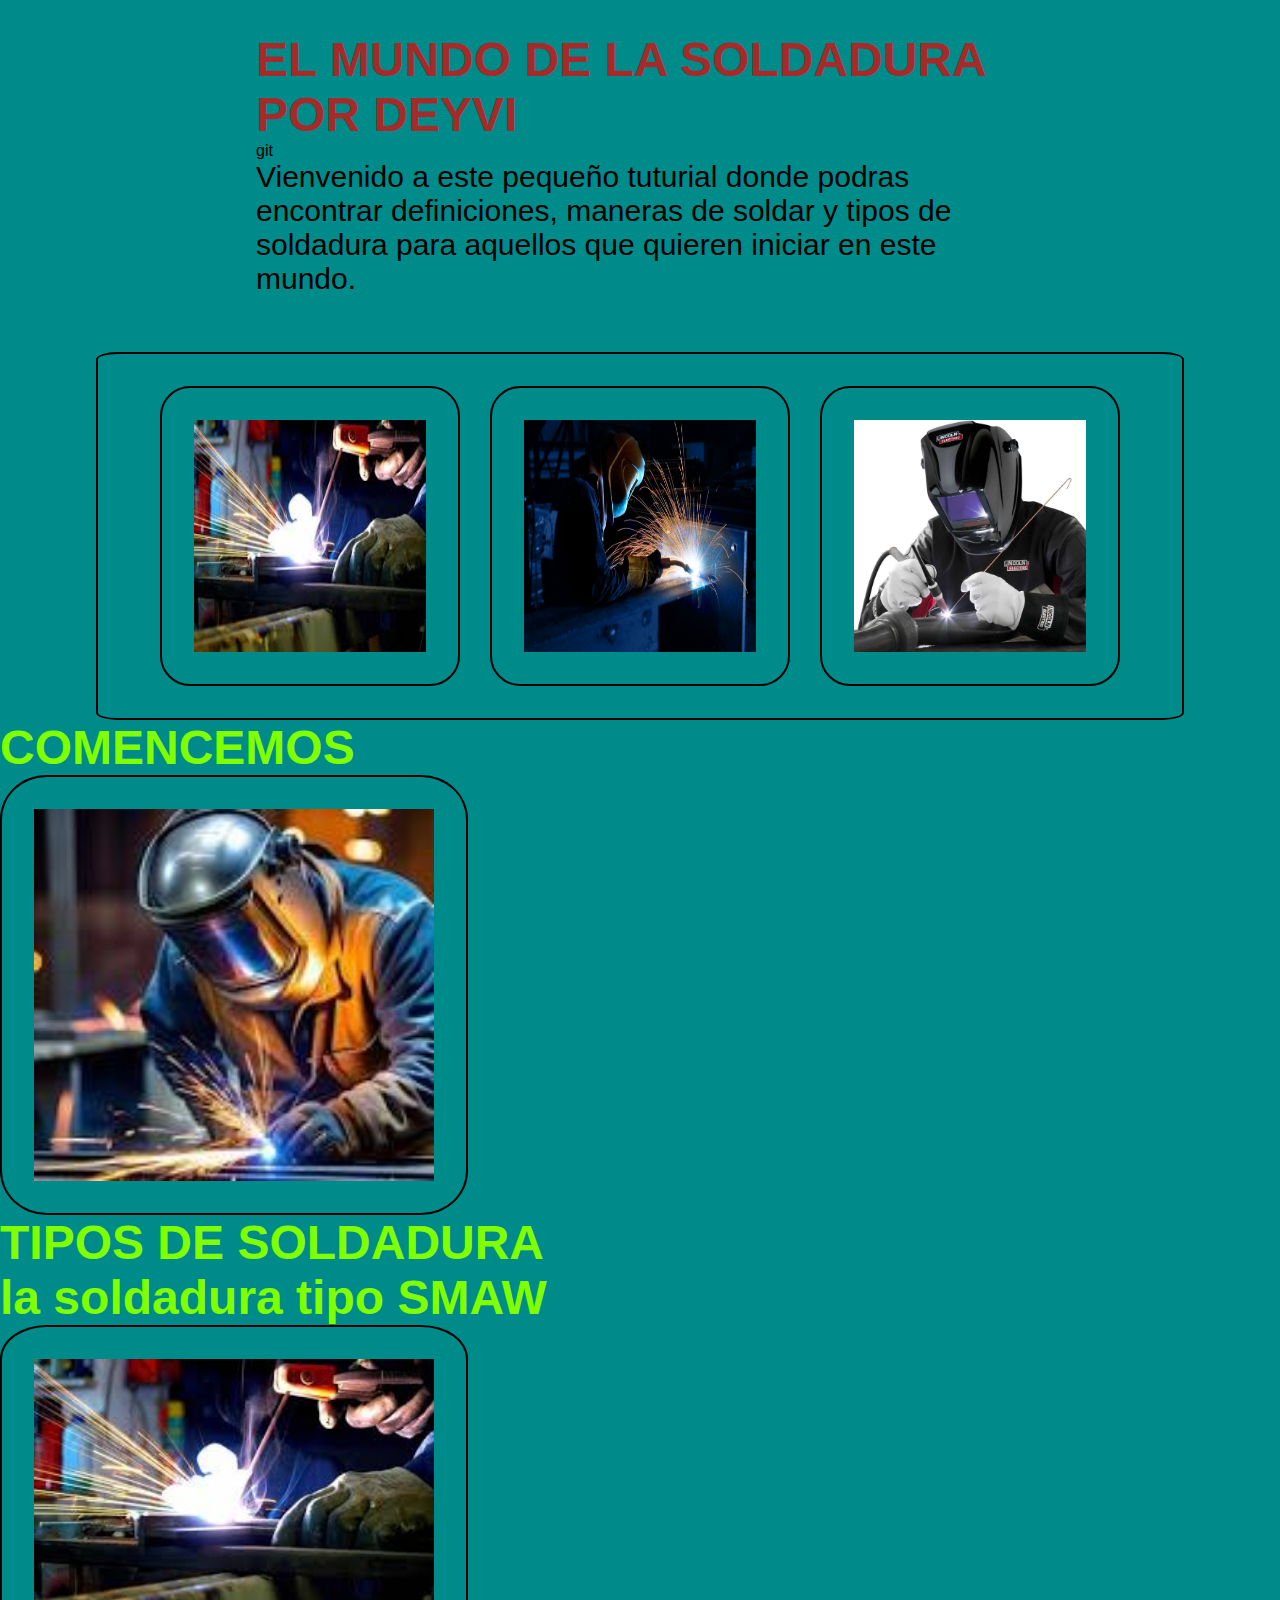
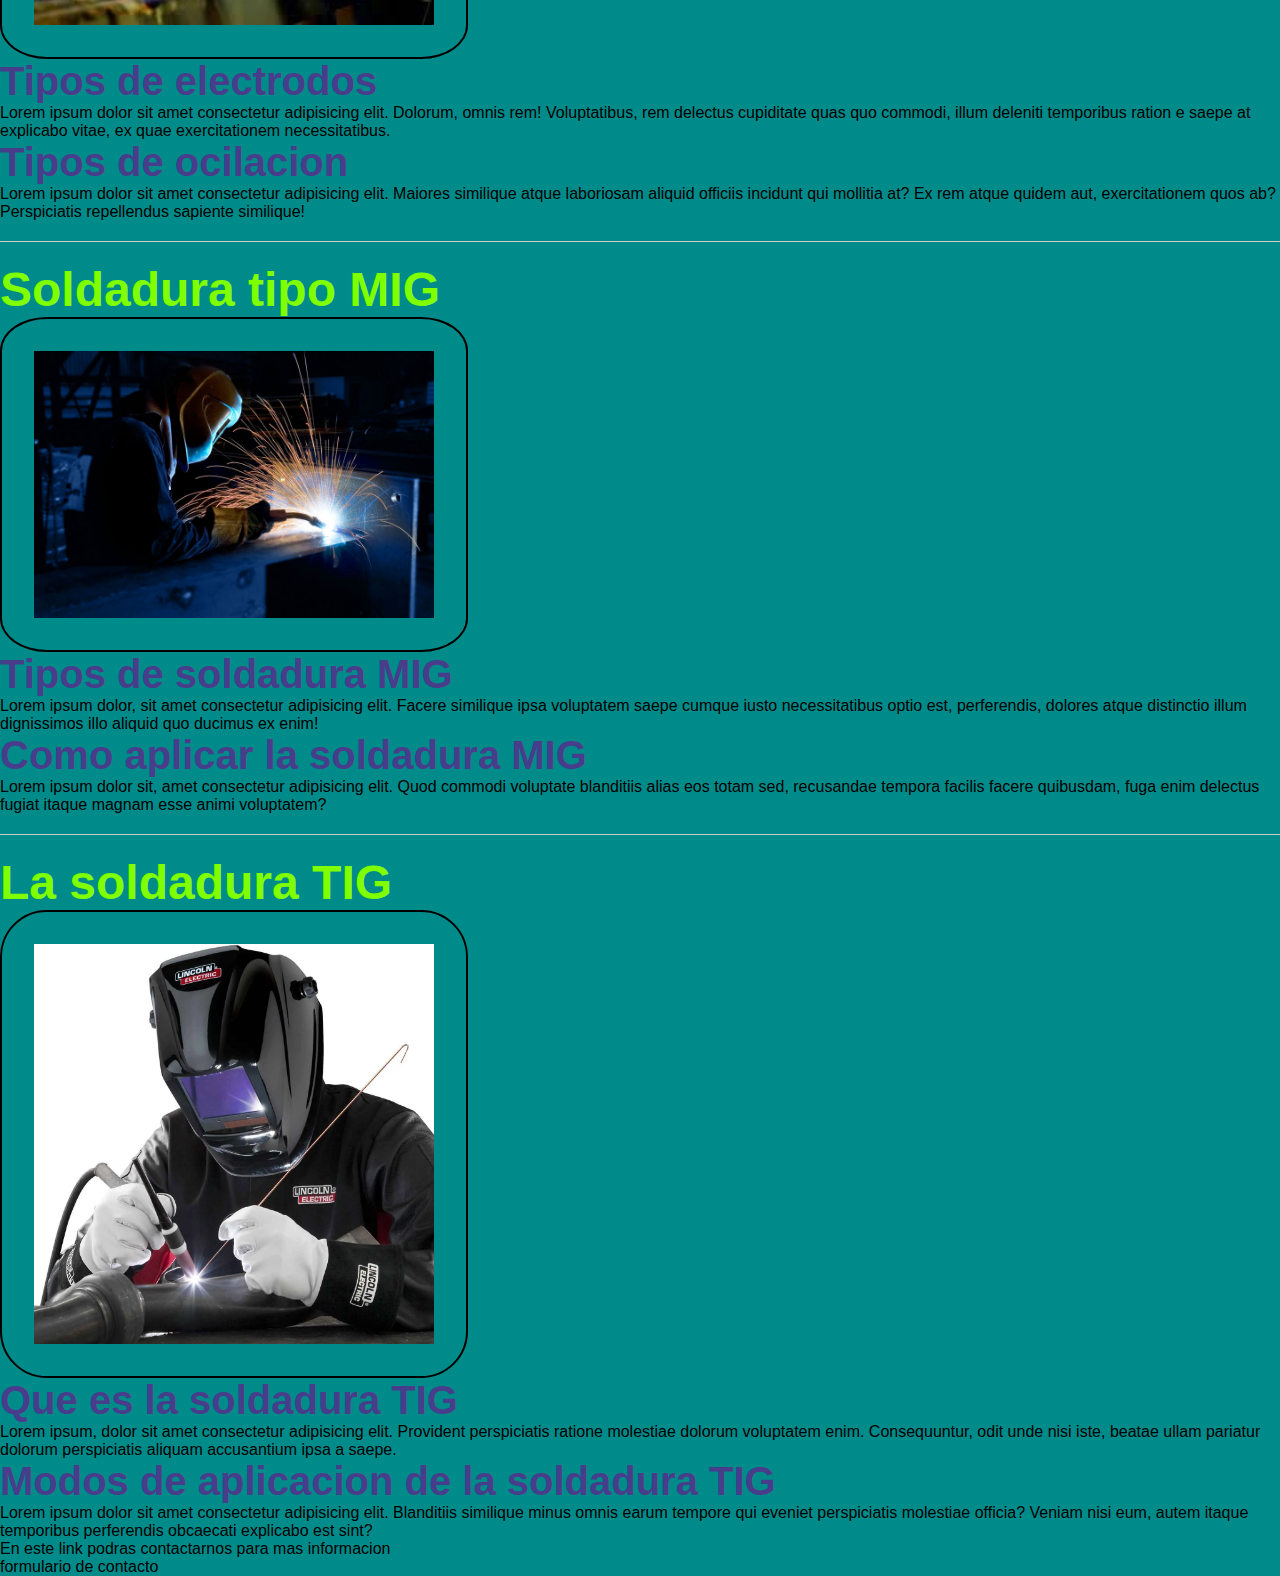
<file: index.html>
<!DOCTYPE html>
<html lang="en">
<head>
    <meta charset="UTF-8">
    <meta name="viewport" content="width=, initial-scale=1.0">
    <title>Aprende a soldar</title>
    <link rel="stylesheet"  href="./reset.css"   />
    <link rel="stylesheet"  href="./estyle1.css" />

</head>
<body>
    <header>
     <div id="tit">
       <h1 class="titulos" id="principal">
        EL MUNDO DE LA SOLDADURA POR DEYVI
       </h1>git 
       <p class="parr">
        Vienvenido a este pequeño tuturial donde podras encontrar definiciones,
        maneras de soldar y tipos de soldadura para aquellos que quieren iniciar
        en este mundo.
       </p>
     </div>
    </header>
       <div id="cards-container">
        <img src="smaw.jpg" class="card1">
        <img src="mig.jpg" class="card1">
        <img src="tig.jpg" class="card1">       
       </div>
    <main>
    <article>
      <div>
        <h2 class="titulos">
            COMENCEMOS
        </h2>
      </div>
      <div class="card">    
        <img src="soldador.jpg" class="foto" >
      </div>
      <div>
        <h2 class="titulos">
             TIPOS DE SOLDADURA
         </h2>
      </div>    
    
    </article>  
      <section>
        <article>
         <div>
            <h2 class="titulos">
               la soldadura tipo SMAW
            </h2>     
         </div>
         <div class="card">           
            <img src="smaw.jpg" class="foto">
         </div> 
            <div>
                  <h3 class="tituloss">
                     Tipos de electrodos
                  </h3>
             
                <p>
                   Lorem ipsum dolor sit amet consectetur adipisicing elit. Dolorum,
                   omnis rem! Voluptatibus, rem delectus cupiditate quas quo commodi,
                   illum deleniti temporibus ration
                   e saepe at explicabo vitae, ex quae exercitationem necessitatibus.
                </p>
            </div>
         </article>
         <article>
            <div>
              <h3 class="tituloss">
                Tipos de ocilacion
              </h3>
            
                <p>
                   Lorem ipsum dolor sit amet consectetur adipisicing elit. 
                   Maiores similique atque laboriosam aliquid officiis incidunt qui 
                   mollitia at? Ex rem atque quidem aut,
                    exercitationem quos ab? Perspiciatis repellendus sapiente similique!
                </p>
             </div>
            
         </article>
            
      </section>
      <hr>
      <section>
           <div>
             <h2 class="titulos">
               Soldadura tipo MIG
             </h2>
           </div>
           <div class="card">  
             <img src="mig.jpg" class="foto">
           </div>
            <article>
                <div>
                 <h3 class="tituloss">
                  Tipos de soldadura MIG
                 </h3>
                </div>
                <div>
                 <p>
                    Lorem ipsum dolor, sit amet consectetur adipisicing elit.
                    Facere similique ipsa voluptatem saepe cumque iusto necessitatibus optio est,
                    perferendis, dolores atque distinctio illum dignissimos illo aliquid quo ducimus ex enim!
                 </p>
                </div>
            </article>
            <article>
              <div>
               <h3 class="tituloss">
                Como aplicar la soldadura MIG
               </h3>
              </div>
              <div>
                <p>
                    Lorem ipsum dolor sit, amet consectetur adipisicing elit.
                     Quod commodi voluptate blanditiis alias eos totam sed, recusandae 
                    tempora facilis facere quibusdam, fuga enim delectus fugiat itaque magnam esse animi 
                    voluptatem?
                </p>
            </div>
          </article>
      </section>
      <hr>
     <section>
        <h2 class="titulos">
            La soldadura TIG
        </h2>
         <div class="card">
                    <img src="tig.jpg" class="foto">
         </div>
         <article>
            <h3 class="tituloss">
                Que es la soldadura TIG
            </h3>
            <div>
                <p>
                    Lorem ipsum, dolor sit amet consectetur adipisicing elit.
                     Provident perspiciatis ratione molestiae dolorum voluptatem enim. Consequuntur,
                     odit unde nisi iste, beatae ullam pariatur dolorum perspiciatis aliquam 
                     accusantium ipsa a saepe.
                </p>
            </div>
         </article>
         <article>
            <h3 class="tituloss">
                Modos de aplicacion de la soldadura TIG
            </h3>
            <div>
                <p>
                   Lorem ipsum dolor sit amet consectetur adipisicing elit. 
                   Blanditiis similique minus omnis earum tempore qui eveniet perspiciatis molestiae officia? 
                   Veniam nisi eum, autem itaque temporibus perferendis obcaecati explicabo est sint?
                </p>
            </div>
         </article>
     </section> 
    </main>
    <footer>
        <p>
            En este link podras contactarnos para mas informacion
        </p> 
        <a href="./contac.html">formulario de contacto</a>
    </footer>
</body>
</html>
</file>
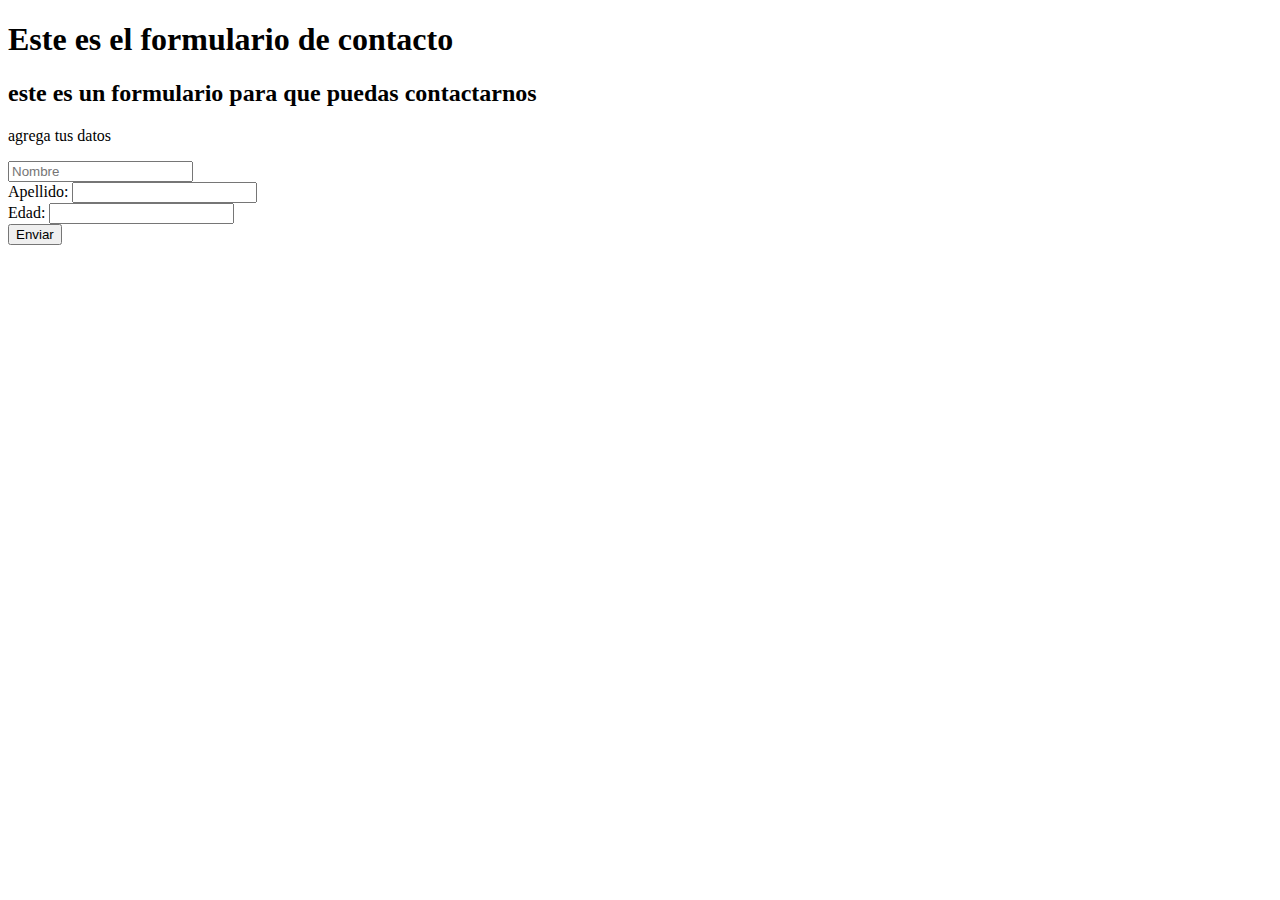
<file: contac.html>
<!DOCTYPE html>
<html lang="en">
<head>
    <meta charset="UTF-8">
    <meta name="viewport" content="width=device-width, initial-scale=1.0">
    <title>Document</title>
</head>
<body>
    <header>
        <h1>Este es el formulario de contacto</h1>
    </header>
   <main>
     <div>
       <h2>
        este es un formulario para que puedas contactarnos
       </h2>
        <p>
            agrega tus datos
        </p>

     </div>
       
        <form action="">
            <div>
                <input type="text" name="nombre" placeholder="Nombre"/>
            </div>
            
            <div>
                <label for="apellido">Apellido:  </label>
                <input type="text" name="apellido"/>

            </div>

            <div>
                <label for="edad">Edad:  </label>
                <input type="number" name="edad"/>

            </div>
           
                               
            <button>Enviar</button>
            
        </form>                            
       
   </main> 
</body>
</html>
</file>
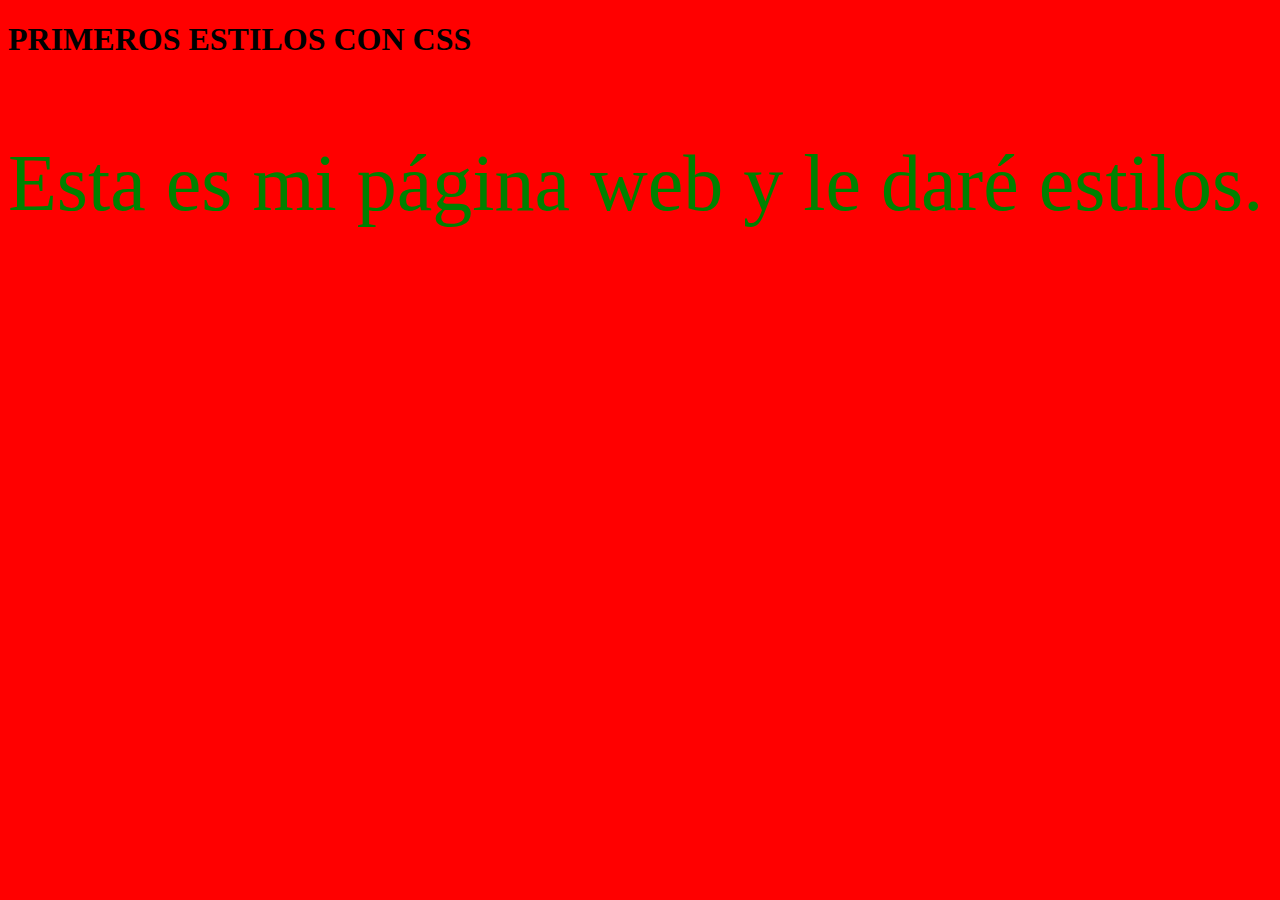
<file: carpeta nueva estilos/indes.html>
<!DOCTYPE html>
<html lang="es">
<head>
<title>Mi página web</title>
<link rel="stylesheet" type="text/css" href="./estilos.css" />
</head>
<body class="fondo">
<h1>PRIMEROS ESTILOS CON CSS</h1>
<p class="mitexto">Esta es mi página web y le daré estilos.</p>
</body>
    </html>
</file>
<file: estyle1.css>
body {
    background-color: darkcyan;
}

.foto{
 width: 400px;
}

#principal{
     font-size: 3em;
     color: brown;
}

.titulos{
    font-size: 3em;
    color: chartreuse;
}

.tituloss{
    font-size: 40px;
    color: darkslateblue;
}

.parr{
    font-size: 30px;
    color: black;
}

#tit{
    
    width: 65vw;
    margin: auto;
    padding: 2em;
    display: flex;
    flex-direction: column;
}

.card{
    border: 2px solid black;
    width: fit-content;
    padding: 2em;
    border-radius: 10%;
    transition: 2s;
}
.card:hover{
    background-color: aquamarine;
}

#cards-container{
width: 85%;
margin: auto;
margin-top: 1.5em;
border: 2px solid black;
border-radius: 2%;
padding: 2em;
display: flex;
justify-content: space-evenly;
}

.card1{
    border: 2px solid black;
    width: 300px;
    padding: 2em;
    border-radius: 10%;
    }
</file>
<file: carpeta nueva estilos/estilos.css>
.fondo {
    background-color: red;
}

.mitexto {
    font-size: 80px;
    color: green;
}
</file>
